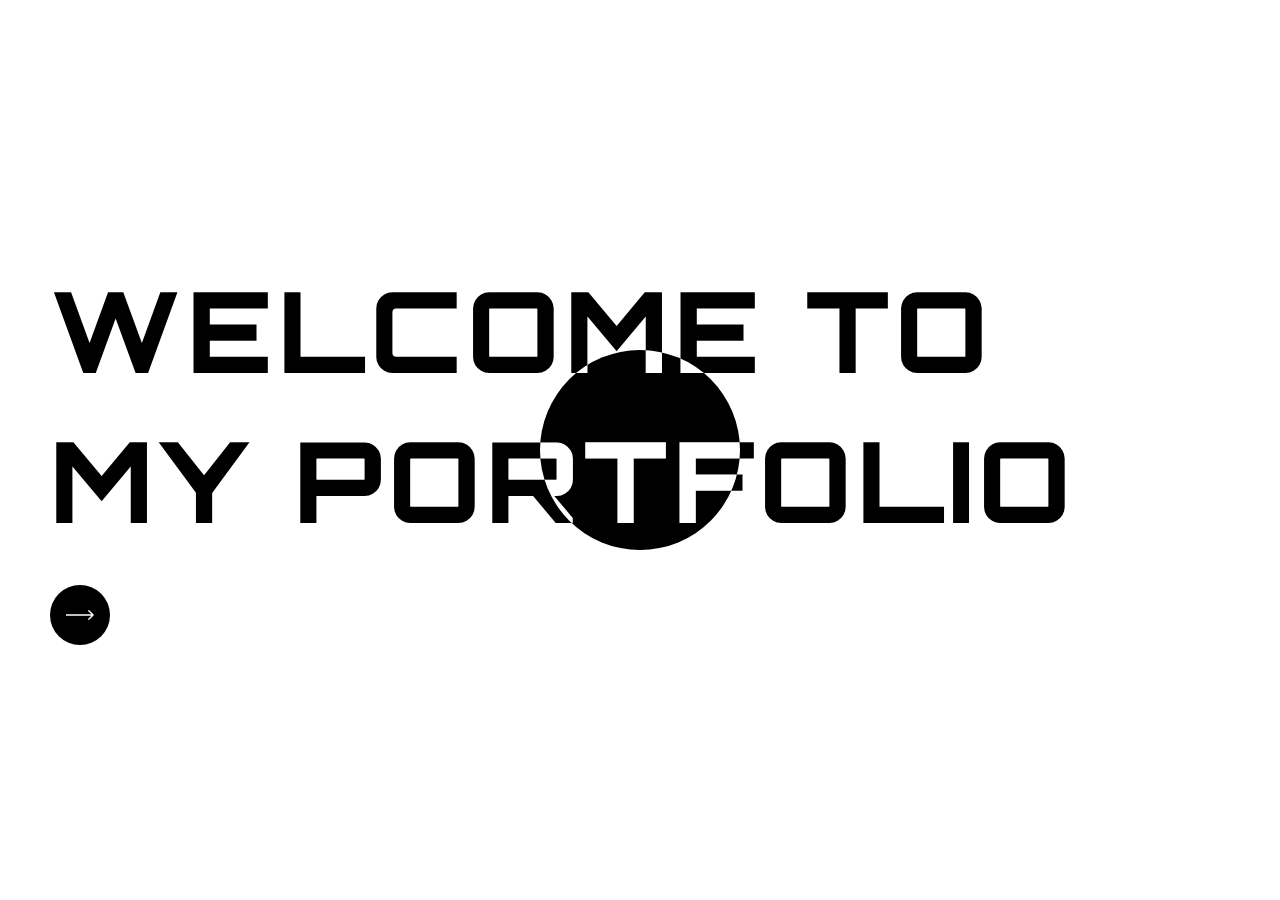
<file: index.html>
<!DOCTYPE html>
<html lang="en">
<head>
    <meta charset="UTF-8">
    <meta name="viewport" content="width=device-width, initial-scale=1.0">
    <title>Portfolio</title>
    <!-- Favicon -->
    <link rel="icon" href="img/logoRaccoon.svg"  sizes="16x16"/>
    <link rel="icon" href="img/logoRaccoon.svg" sizes="32x32"/>
    <link rel="icon" href="img/logoRaccoon.svg" sizes="64x64"/>
    <!-- CSS -->
    <link rel="stylesheet" href="style.css">
    <!-- Google fonts orbitron  400, 500, 600, 700, 800 & 900 -->
    <link rel="preconnect" href="https://fonts.googleapis.com">
    <link rel="preconnect" href="https://fonts.gstatic.com" crossorigin>
    <link href="https://fonts.googleapis.com/css2?family=Orbitron:wght@400..900&display=swap" rel="stylesheet">
</head>
<body>

        <section class="mainOverlay">
            <h1 class="tileCoverture">WELCOME TO MY PORTFOLIO</h1>
            <span class="hoverBtn">
                <svg class="svg" viewBox="0 0 62 24" fill="none" xmlns="http://www.w3.org/2000/svg">
                    <path d="M61.0607 13.0607C61.6465 12.4749 61.6465 11.5251 61.0607 10.9393L51.5147 1.3934C50.9289 0.807612 49.9792 0.807612 49.3934 1.3934C48.8076 1.97918 48.8076 2.92893 49.3934 3.51472L57.8787 12L49.3934 20.4853C48.8076 21.0711 48.8076 22.0208 49.3934 22.6066C49.9792 23.1924 50.9289 23.1924 51.5147 22.6066L61.0607 13.0607ZM0 13.5H60V10.5H0V13.5Z" />
                </svg>
            </span>
        </section>

        <section class="overlay">
            <h1 class="tileCoverture">WELCOME TO MY PORTFOLIO</h1>
            <span class="hoverBtn2">
                <svg class="svg" viewBox="0 0 62 24" fill="none" xmlns="http://www.w3.org/2000/svg">
                    <path d="M61.0607 13.0607C61.6465 12.4749 61.6465 11.5251 61.0607 10.9393L51.5147 1.3934C50.9289 0.807612 49.9792 0.807612 49.3934 1.3934C48.8076 1.97918 48.8076 2.92893 49.3934 3.51472L57.8787 12L49.3934 20.4853C48.8076 21.0711 48.8076 22.0208 49.3934 22.6066C49.9792 23.1924 50.9289 23.1924 51.5147 22.6066L61.0607 13.0607ZM0 13.5H60V10.5H0V13.5Z" />
                </svg>
            </span>
            <a href="main.html"><img src="img/openMenu.svg" alt="Open image" class="open"></a>
        </section>

    <!-- Hotjar Tracking Code for my site -->

    <script>
        (function(h,o,t,j,a,r){
            h.hj=h.hj||function(){(h.hj.q=h.hj.q||[]).push(arguments)};
            h._hjSettings={hjid:3363289,hjsv:6};
            a=o.getElementsByTagName('head')[0];
            r=o.createElement('script');r.async=1;
            r.src=t+h._hjSettings.hjid+j+h._hjSettings.hjsv;
            a.appendChild(r);
        })(window,document,'https://static.hotjar.com/c/hotjar-','.js?sv=');
    </script>

    <!-- JS -->

    <script src="https://cdnjs.cloudflare.com/ajax/libs/gsap/3.11.3/gsap.min.js" crossorigin="anonymous" referrerpolicy="no-referrer"></script>
    <script src="main.js"></script>

</body>
</html>
</file>
<file: style.css>
@import url('https://fonts.googleapis.com/css2?family=Orbitron:wght@400..900&display=swap');

:root{

    /* Color */

    --backgroundColor:#0A0A0A;
    --backgroundMenu:rgb(22, 22, 22);
    --primaryColor:#AD00FF;
    --secondaryColor:#FB5A00;
    --tertiaryColor:#49E6F0;
    --contentColor:#bdbdbd;
    --colorTitle:#888888;
    --fontFamily: "Orbitron", sans-serif;

    /* Weight */

    --regularWeight: 400;
    --MediumWeight: 500;
    --semiBoldWeight: 600;
    --boldWeight: 700;
    --extraBoldWeight: 800;
    --blackWeight: 900;

    /* Font Size */

    --titleSection:2.5rem;
    --h3:1.1rem;
    --h2:2.1rem;
    --h1:2.8rem;
    --cta:1rem;
    --contentText:0.8rem;

}
*, *::before, *::after{
    padding: 0px;
    margin: 0px;
    box-sizing: border-box;
}
html{
    scroll-behavior: smooth;
}
body{
    font-family: var(--fontFamily);
    font-optical-sizing: auto;
    font-style: normal;
    background-color: var(--backgroundColor);
    color: var(--contentColor);
}

/* Coverture */

.mainOverlay,
.overlay {
    width: 100vw;
    height: 100vh;
    padding: 50px;
    display: flex;
    flex-direction: column;
    justify-content: center;
    align-items: flex-start;
    margin:auto;
}
.mainOverlay .tileCoverture,
.overlay .tileCoverture {
    font-size: 7rem;
    font-weight: 800;
    letter-spacing: 5px;
    font-family: var(--fontFamily);
    line-height: 150px;
    margin-bottom: 30px;
}
.mainOverlay{
    background-color: white;
    color: black;
}
.mainOverlay .hoverBtn {
    width: 60px;
    height: 60px;
    border-radius: 100%;
    background-color: black;
    display: flex;
    cursor: pointer;
}
.mainOverlay .svg {
    width:100%;
    padding: 1em;
    fill: white;
}
.overlay {
    background-color: black;
    color: white;
    position: absolute;
    top: 0;
    left: 0;
    width: 100vw;
    clip-path: circle(100px at var(--x, 50%) var(--y, 50%));
    transition: clip-path 100ms;
}
.overlay .open{
    object-fit: cover;
    cursor: pointer;
    position: absolute;
    top:33px;
    right: 67px;
    transition:.5s;
}
.overlay .open:hover{
    opacity: .7;
}
.overlay .hoverBtn2 {
    width: 60px;
    height: 60px;
    border-radius: 50%;
    background-color: white;
    display: flex;
    cursor: pointer;
}
.overlay .svg {
    width:100%;
    padding: 1em;
    fill: black;
}
.isOpen {
    clip-path: circle(200% at 100% 100%);
    transition: clip-path 1.9s;
    transition-timing-function: cubic-bezier(1,-0.01,.01,.99);
}

/* Header */

.navbar{
    width: 100%;
    height: auto;
    background-color: #f5f5f526;
    backdrop-filter: blur(50px);
    position:fixed;
    top:0px;
    z-index: 99;
}
.navbar .navbarMenu{
    width: 90%;
    max-width: 1200px;
    margin: auto;
    display: flex;
    flex-direction: row;
    justify-content: space-between;
    align-items: center;
}
.navbar .navbarMenu .logo{
    object-fit: cover;
}
.navbar .navbarMenu label .open{
    object-fit: cover;
    cursor: pointer;
}
.navbar .navbarMenu #menuNav{
    display: none;
}
.navbar .navbarMenu #menuNav:checked ~ .menu{
    display: flex;
    transform: translateY(0px);
}
.navbar .navbarMenu .menu{
    width: 20vw;
    height: 100%;
    display: flex;
    flex-direction: column;
    justify-content: space-between;
    align-items: center;
    position: fixed;
    top:0px;
    right:0px;
    background-color:var(--backgroundMenu);
    box-shadow: 0 0 25px 2px #000000;
    transform: translateY(-350px);
    transition: transform 0.3s ease-in-out;
}
.navbar .navbarMenu .menu label .close{
    align-items: right;
    cursor: pointer;
}
.navbar .navbarMenu .menu ul{
    width:100%;
    height:auto;
    display: flex;
    flex-direction: column;
    background-color: #303030;
    background-color:var(--backgroundMenu);
    z-index: 99;
}
.navbar .navbarMenu .menu ul li{
    cursor: pointer;
    padding: 15px 0px;
    text-align: center;
    list-style-type: none;
}
.navbar .navbarMenu .menu ul li .option{
    width:100%;
    text-decoration: none;
    font-family: var(--fontFamily);
    color:var(--contentColor);
    font-size: var(--cta);
    font-weight: var(--MediumWeight);
    padding:15px 25%;
    transition: 0.3s ease-in-out;
}
.navbar .navbarMenu .menu ul li .option:hover{
    background: linear-gradient(to right, #ae00ff00 0%, var(--primaryColor) 50%, #ae00ff00 100%);
    color:#ffffff;
    font-weight: var(--semiBoldWeight);
}

/* Hero Section */

.mainContainer{
    overflow: hidden;
}

.mainContainer .heroSection{
    width:90%;
    max-width: 1200px;
    height: auto;
    display: flex;
    flex-direction: row;
    justify-content: space-between;
    align-items: flex-start;
    gap:30px;
    margin:50px auto 0px;
}
.mainContainer .backgroundHeroSection .background{
    width:100%;
}

/* ArrowUp */

.mainContainer .arrowUp{
    position: fixed;
    bottom:30px;
    right: 30px;
    z-index:11;
}
.mainContainer .arrowUp .arrowUpIcon{
    cursor: pointer;
    padding: 0;
    transform: scale(100%);
    transition: 0.3s ease-in-out;
    animation: shadow 5s linear infinite;
}
@keyframes shadow{
    0%{
        filter:drop-shadow(0px 0px 2px var(--primaryColor));
    }
    100%{
        filter:drop-shadow(0px 0px 10px  var(--primaryColor));
    }
}
.mainContainer .arrowUp .arrowUpIcon{
    width:48px;
    border-radius: 50%;
    cursor: pointer;
    padding: 0;

    transform: scale(100%);
    transition: 0.3s ease-in-out;
}
.mainContainer .arrowUp .arrowUpIcon:hover{
    transform: scale(95%);
}
.mainContainer .arrowUp a{
    display: flex;
    justify-content: center;
    align-items: center;
}
.mainContainer .arrowUp a .tooltip{
    position: absolute;
    width:max-content;
    color: var(--contentColor);
    padding: 5px 10px;
    font-size: 0.5rem;
    letter-spacing: 1px;
    text-align: center;
    background-color: black;
    visibility: hidden;
    opacity: 0;
    border:1px solid rgb(39, 39, 39);
    border-radius: 2.5px;
    transform:translateX(-80%);
    transform-origin: center;
    transition: transform 0.3s ease-in-out;
}
.mainContainer .arrowUp:hover a .tooltip{
    opacity: 1;
    visibility: visible;
    transform:translateX(-110%);
}

/* Hero Section Contact me */

.mainContainer .heroSection .info{
    width:90%;
    max-width: 1200px;
}
.mainContainer .heroSection .info .socialMedia .navSocialMedia ul{
    width:100%;
    display: flex;
    flex-direction: row;
    justify-content: space-between;
    align-items: center;
    gap: 15px;
}
.mainContainer .heroSection .info .socialMedia .navSocialMedia ul li{
    list-style-type: none;
    position: relative;
}
.mainContainer .heroSection .info .socialMedia .navSocialMedia ul li .itemIcon{
    text-decoration: none;
    display: flex;
    justify-content: center;
    align-items: center;
}
.mainContainer .heroSection .info .socialMedia .navSocialMedia ul li .itemIcon .tooltip{
    position: absolute;
    width:max-content;
    color: var(--contentColor);
    padding: 5px 10px;
    font-size: 0.6rem;
    letter-spacing: 1px;
    text-align: center;
    background-color: #000000;
    visibility: hidden;
    opacity: 0;
    border:1px solid #272727;
    border-radius: 2.5px;
    transform:translateY(100%);
    transform-origin: center;
    transition: transform 0.3s ease-in-out;
}
.mainContainer .heroSection .info .socialMedia .navSocialMedia ul li:hover .itemIcon .tooltip{
    opacity: 1;
    visibility: visible;
    transform:translateY(160%);
}

/* Main-container */

.mainContainer{
    width:100%;
    max-width: 100%;
    height: auto;
    margin:auto;
}

/* Titles - Hero Section*/

.mainContainer .titleSection{
    font-family: var(--fontFamily);
    color:var(--secondaryColor);
    font-size: var(--titleSection);
    font-weight: var(--RegularWeight);
    letter-spacing: 0px;
    text-shadow:2px 2px 5px var(--secondaryColor);
}
.heroSection .info{
    width: 100%;
    display: flex;
    flex-direction: column;
    align-items: flex-start;
    gap:30px;
}
.mainContainer .info .headline{
    display: flex;
    flex-direction: column;
    gap:10px;
}
.mainContainer .heroSection .info .headline .greeting{
    font-family: var(--fontFamily);
    color:var(--secondaryColor);
    font-size: var(--h3);
    font-weight: var(--MediumWeight);
}
.mainContainer .heroSection .info .headline .titleSection{
    font-family: var(--fontFamily);
    color:var(--colorTitle);
    font-size: var(--h2);
    font-weight: var(--MediumWeight);
    letter-spacing: 0px;
    text-shadow:none;
}
.mainContainer .heroSection .info .headline .mainTitle{
    font-family: var(--fontFamily);
    color:var(--colorTitle);
    font-size: var(--h1);
    font-weight: var(--MediumWeight);
}
.mainContainer .heroSection .info .headline .mainTitle span{
    font-family: var(--fontFamily);
    color:var(--primaryColor);
    font-size: var(--h1);
    font-weight: var(--MediumWeight);
}

/* Cta Hero Section */

.mainContainer .heroSection .info .cta{
    width:100%;
    height:auto;
    display: flex;
    flex-direction: row;
    align-items: center;
    gap:10px;
}
.mainContainer .heroSection .info .cta .btnCta{
    width:100%;
    padding: 25px;
    text-decoration: none;
    border-radius: 20px;
    font-family: var(--fontFamily);
    color:var(--contentColor);
    font-size: var(--cta);
    font-weight: var(--MediumWeight);
    text-align: center;
    background: linear-gradient(to right, #fb5c0000 0%, var(--secondaryColor) 50%, #fb5c0000);
    transform: scale(100%);
    transition: 0.3s ease-in-out;
}
.mainContainer .heroSection .info .cta .btnCta:nth-child(2){
    background: linear-gradient(to right, #ae00ff00 0%, var(--primaryColor) 50%, #ae00ff00 100%);

    transition: 0.3s ease-in-out;
}
.mainContainer .heroSection .info .cta .btnCta:hover{
    box-shadow: 0 0 20px 1px #000000;
    transform: scale(98%);
}
.mainContainer .backgroundEndHeroSection{
    width:100%;
    position: relative;
}
.mainContainer .backgroundEndHeroSection .backgroundStraight{
    width:100%;
}
.mainContainer .backgroundEndHeroSection .earth{
    max-width: 25%;
    height: auto;
    position: absolute;
    top: 25%;
    left: 10%;
    filter:drop-shadow( 30px 10px 60px #000000) ;
}

/* Images Astronaut Hero Section */

.mainContainer .heroSection .imagesHeroSection{
    width:100%;
    height: 100%;
    position: relative;
}
.mainContainer .heroSection .imagesHeroSection .itemTechnologies{
    position: absolute;
    z-index:9;
    width:8%;
    border-radius: 50%;
    box-shadow: 1px 1px 50px 1px #000000;
}
.mainContainer .heroSection .imagesHeroSection .itemTechnologies:nth-child(1){
    top:33%;
    left:1%;
    animation: itemOne 15s linear infinite;
}
@keyframes itemOne{
    0%{
        transform:translateY(0px);
    }
    25%{
        transform:translateY(20px);
    }
    50%{
        transform:translateY(0px);
    }
    75%{
        transform:translateY(20px);
    }
    100%{
        transform:translateY(0px);
    }
}
.mainContainer .heroSection .imagesHeroSection .itemTechnologies:nth-child(2){
    top:4%;
    left:8%;
    animation: itemTwo 15s linear infinite;
}
@keyframes itemTwo{
    0%{
        transform:translateY(0px);
    }
    25%{
        transform:translateY(20px);
    }
    50%{
        transform:translateY(0px);
    }
    75%{
        transform:translateY(20px);
    }
    100%{
        transform:translateY(0px);
    }
}
.mainContainer .heroSection .imagesHeroSection .itemTechnologies:nth-child(3){
    top:-12%;
    left:43%;
    animation: itemThree 15s linear infinite;
}
@keyframes itemThree{
    0%{
        transform:translateY(0px);
    }
    25%{
        transform:translateY(20px);
    }
    50%{
        transform:translateY(0px);
    }
    75%{
        transform:translateY(20px);
    }
    100%{
        transform:translateY(0px);
    }
}
.mainContainer .heroSection .imagesHeroSection .itemTechnologies:nth-child(4){
    top:-20%;
    left:0%;
    animation: itemFour 15s linear infinite;
}
@keyframes itemFour{
    0%{
        transform:translateY(-5px);
    }
    25%{
        transform:translateY(25px);
    }
    50%{
        transform:translateY(-5px);
    }
    75%{
        transform:translateY(25px);
    }
    100%{
        transform:translateY(-5px);
    }
}
.mainContainer .heroSection .imagesHeroSection .itemTechnologies:nth-child(5){
    top:-25%;
    left:30%;
    animation: itemFive 15s linear infinite;
}
@keyframes itemFive{
    0%{
        transform:translateY(0px);
    }
    25%{
        transform:translateY(-20px);
    }
    50%{
        transform:translateY(0px);
    }
    75%{
        transform:translateY(-20px);
    }
    100%{
        transform:translateY(0px);
    }
}
.mainContainer .heroSection .imagesHeroSection .itemTechnologies:nth-child(6){
    top:0%;
    right:0%;
    animation: itemSix 15s linear infinite;
}
@keyframes itemSix{
    0%{
        transform:translateY(0px);
    }
    25%{
        transform:translateY(50px);
    }
    50%{
        transform:translateY(0px);
    }
    75%{
        transform:translateY(50px);
    }
    100%{
        transform:translateY(0px);
    }
}
.mainContainer .heroSection .imagesHeroSection .itemTechnologies:nth-child(7){
    top:20%;
    right:15%;
    animation: itemSeven 15s linear infinite;
}
@keyframes itemSeven{
    0%{
        transform:translateY(0px);
        box-shadow: 0 0 5px 1px #000000;
    }
    25%{
        transform:translateY(-30px);
    }
    50%{
        transform:translateY(0px);
    }
    75%{
        transform:translateY(-30px);
    }
    100%{
        transform:translateY(0px);
    }
}
.mainContainer .heroSection .imagesHeroSection .itemTechnologies:nth-child(8){
    top:-10%;
    right:25%;
    animation: itemEight 15s linear infinite;
}
@keyframes itemEight{
    0%{
        transform:translateY(50px);
    }
    25%{
        transform:translateY(20px);
    }
    50%{
        transform:translateY(40px);
    }
    75%{
        transform:translateY(20px);
    }
    100%{
        transform:translateY(50px);
    }
}
.mainContainer .heroSection .imagesHeroSection .itemTechnologies:nth-child(9){
    top:-22%;
    right:15%;
    animation: itemNine 15s linear infinite;
}
@keyframes itemNine{
    0%{
        transform:translateY(0px);
    }
    25%{
        transform:translateY(-20px);
    }
    50%{
        transform:translateY(0px);
    }
    75%{
        transform:translateY(-20px);
    }
    100%{
        transform:translateY(0px);
    }
}
.mainContainer .heroSection .imagesHeroSection .itemTechnologies:nth-child(10){
    top:35%;
    right:20%;
    animation: itemTen 15s linear infinite;
}
@keyframes itemTen{
    0%{
        transform:translateY(0px);
    }
    25%{
        transform:translateY(-10px);
    }
    50%{
        transform:translateY(0px);
    }
    75%{
        transform:translateY(-20px);
    }
    100%{
        transform:translateY(0px);
    }
}
.mainContainer .heroSection .imagesHeroSection div{
    width: 100%;
}
.mainContainer .heroSection .imagesHeroSection .astronaut{
    width:80%;
    display:flex ;
    justify-content: center;
    align-items: center;
    margin: auto;
    animation:astronaut 18s linear infinite;
}

@keyframes astronaut{
    0%{
        transform: translateY(0%);
        filter:drop-shadow(5px 5px 5px var(--secondaryColor));
    }
    25%{
        transform: translateY(-5%);
        filter:drop-shadow(5px 5px 5px  var(--primaryColor));
    }
    50%{
        transform: translateY(0%);
        filter:drop-shadow(5px 5px 5px  var(--tertiaryColor));
    }
    75%{
        transform: translateY(5%);
        filter:drop-shadow(5px 5px 5px  var(--secondaryColor));
    }
    100%{
        transform: translateY(0%);
        filter:drop-shadow(5px 5px 5px  var(--primaryColor));
    }
}
.mainContainer .heroSection .imagesHeroSection .fadeBall{
    width:1px;
    height:1px;
    position: absolute;
}
.mainContainer .heroSection .imagesHeroSection .fadeBall:nth-child(1){
    top:280px;
    left:30%;
    box-shadow: 10px 10px 200px 50px var(--secondaryColor);
}
.mainContainer .heroSection .imagesHeroSection .fadeBall:nth-child(2){
    top:250px;
    left:70%;
    box-shadow: 10px 10px 200px 50px var(--tertiaryColor);
}
.mainContainer .heroSection .imagesHeroSection .fadeBall:nth-child(3){
    top:0px;
    left:50%;
    box-shadow: 10px 10px 200px 50px var(--primaryColor);
}

/* Projects Container */

.mainContainer .projectsContainer{
    width:90%;
    max-width: 1200px;
    margin:50px auto 500px;
    display: flex;
    flex-direction: column;
    gap:100px;
}
.mainContainer .projectsContainer .titleSection{
    text-align: center;
    letter-spacing: 0px;
    text-shadow:2px 2px 5px var(--secondaryColor);
    font-weight: var(--RegularWeight);
}
.mainContainer .projectsContainer .projects{
    width:100%;
    height: auto;
    display: flex;
    flex-direction: column;
    align-items: center;
}
.mainContainer .projectsContainer .projects .accordion{
    width:100%;
    height: auto;
    display: flex;
    flex-direction: column;
    align-items: center;
    gap: 30px;
    padding: 20px;
    border-radius: 10px;
    background:linear-gradient(to top , #252525 0%, #000000) ;
    box-shadow: 0 0 50px 1px #000000;
}
.mainContainer .projectsContainer .projects .accordion .sectionAccordion{
    display: flex;
    flex-direction: column;
    align-items: center;
    gap:50px;
}
.mainContainer .projectsContainer .projects .accordion .sectionAccordion h3{
    font-family: var(--fontFamily);
    color:var(--primaryColor);
    font-size: 1.2rem;
    font-weight: var(--MediumWeight);
    letter-spacing: 5px;
    text-align: center;
    text-shadow:2px 2px 15px var(--primaryColor);
}
.mainContainer .projectsContainer .projects .accordion .sectionAccordion p{
    font-family: var(--fontFamily);
    color:var(--contentColor);
    font-size: 0.7rem;
    font-weight: var(--regularWeight);
    letter-spacing: 2px;
    line-height: 30px;
    text-align: left;
    padding: 20px;
    border-radius: 10px;
    background:linear-gradient(to top , #252525 0%, #000000) ;
    box-shadow: 0 0 50px 1px #000000;
}
.mainContainer .projectsContainer .projects .accordion .sectionAccordion p span{
    color:var(--primaryColor);
    font-weight: var(--MediumWeight);
    letter-spacing: 2px;
}
.mainContainer .projectsContainer .projects .accordion .technologiesUsed{
    width:100%;
    display: flex;
    flex-direction: column;
    align-items: center;
    gap:30px;
    padding: 20px;
    border-radius: 10px;
    background:linear-gradient(to top , #252525 0%, #000000) ;
    box-shadow: 0 0 50px 1px #000000;
}
.mainContainer .projectsContainer .projects .accordion .technologiesUsed h4{
    font-family: var(--fontFamily);
    color:var(--secondaryColor);
    font-size: 0.8rem;
    font-weight: var(--RegularWeight);
    letter-spacing: 2px;
    line-height: 20px;
    text-align: center;
}
.mainContainer .projectsContainer .projects .accordion .technologiesUsed .brandTechnologies{
    display: flex;
    flex-direction: row;
    flex-wrap: wrap;
    justify-content: space-around;
    align-items: center;
    gap:20px;
    cursor:pointer;
}
.mainContainer .projectsContainer .projects .accordion .technologiesUsed .brandTechnologies div{
    position: relative;
    display: flex;
    justify-content: center;
    align-items: center;
}
.mainContainer .projectsContainer .projects .accordion .technologiesUsed .brandTechnologies div .iconTechnologies{
    width:30px;
}
.mainContainer .projectsContainer .projects .accordion .technologiesUsed .brandTechnologies div .tooltip{
    position: absolute;
    top:-20%;
    width:max-content;
    color: var(--contentColor);
    padding: 5px 10px;
    font-size: 0.5rem;
    letter-spacing: 1px;
    text-align: center;
    background-color: black;
    visibility: hidden;
    opacity: 0;
    border-radius: 2.5px;
    border:1px solid rgb(39, 39, 39);
    transform:translateY(-50%);
    z-index: 9;
    transform-origin: center;
    transition: transform 0.3s ease-in-out;
}
.mainContainer .projectsContainer .projects .accordion .technologiesUsed .brandTechnologies div:hover .tooltip{
    opacity: 1;
    visibility: visible;
    transform:translateY(-130%);
}
.mainContainer .projectsContainer .projects .accordion .links{
    width:100%;
    display: flex;
    flex-direction: row;
    justify-content: center;
    align-items: center;
    gap:50px;
}
.mainContainer .projectsContainer .projects .accordion .links .networks{
    flex-direction: row;
    gap:20px;
}
.mainContainer .projectsContainer .projects .accordion .links p{
    color:var(--tertiaryColor);
    font-size: 0.7rem;
    font-weight: var(--MediumWeight);
    font-family: var(--fontFamily);
    letter-spacing: 2px;
    padding-bottom: 0px;
    padding-left: 0;
}
.mainContainer .projectsContainer .projects .accordion .links div{
    display: flex;
    flex-direction: column;
    justify-content: center;
    align-items: center;
    gap:10px;
}
.mainContainer .projectsContainer .projects .accordion .links div p{
    color:var(--colorTitle);
    font-size: 0.5rem;
    font-weight: var(--MediumWeight);
    font-family: var(--fontFamily);
    letter-spacing: 2px;
}
.mainContainer .projectsContainer .projects .accordion .links .clicks img{
    width:45px;
    padding: 5px;
    border-radius: 50%;
    border:1px solid transparent;
    background-color: #3d3d3d;
    transform: scale(100%);
    transition: transform 0.3s ease-in-out;
}
.mainContainer .projectsContainer .projects .accordion .links .clicks img:hover{
    transform: scale(95%);
    border:1px solid #5f5f5f;
    filter: drop-shadow(0 0 8px var(--primaryColor));
}
.mainContainer .projectsContainer .projects .projectSingle{
    width:100%;
    height: auto;
    display: flex;
    flex-direction: row;
    justify-content: space-between;
    align-items: center;
}
.mainContainer .projectsContainer .projects:nth-child(3) .projectSingle{
    flex-direction: row-reverse;
}
.mainContainer .projectsContainer .projects .projectSingle .containerImage {
    width: 100%;
    height: auto;
    overflow: hidden;
}
.mainContainer .projectsContainer .projects .projectSingle .containerImage:nth-child(2) {
    width: 55%;
}
.mainContainer .projectsContainer .projects .projectSingle .containerImage .videoPresentation{
    width: 100%;
    aspect-ratio: 16/12;
    object-fit: contain;
    overflow: hidden;
}

/* Planet */

.mainContainer .violetPlanet{
    width: 25%;
    position: relative;
}
.mainContainer .violetPlanet .planet{
    max-width: 100%;
    height: auto;
    position: absolute;
    bottom:0px;
    left:0px;
    filter: drop-shadow(8px -5px 100px var(--primaryColor));
}

/* Technologies */

.mainContainer .technologiesContainer{
    width:90%;
    max-width: 1200px;
    margin:150px auto;
    width: auto;
    display: flex;
    flex-direction: column;
    justify-content: center;
    align-items: center;
    gap:100px;
}
.mainContainer .technologiesContainer .toolTechnology{
    width: 100%;
    display: flex;
    flex-direction: row;
    flex-wrap: wrap;
    justify-content: center;
    align-items: center;
    gap:15px;
}
.mainContainer .technologiesContainer .toolTechnology .design{
    position: relative;
    cursor: pointer;
    box-shadow:0px 0px 20px 2px #000000;
}
.mainContainer .technologiesContainer .toolTechnology .design .backgroundFront .frontDesign,
.mainContainer .technologiesContainer .toolTechnology .design .backgroundBack .backDesign,
.mainContainer .technologiesContainer .toolTechnology .frontend .backgroundFront .frontFrontend,
.mainContainer .technologiesContainer .toolTechnology .frontend .backgroundBack .backFrontend,
.mainContainer .technologiesContainer .toolTechnology .backend .backgroundFront .frontBackend,
.mainContainer .technologiesContainer .toolTechnology .backend .backgroundBack .backBackend,
.mainContainer .technologiesContainer .toolTechnology .tools .backgroundFront .frontTools,
.mainContainer .technologiesContainer .toolTechnology .tools .backgroundBack .backTools{
    width:100%;
    object-fit: cover;
}
.mainContainer .technologiesContainer .toolTechnology .design .backgroundBack{
    width:100%;
    position: absolute;
    top:0px;
    clip-path: circle(0.3% at 100% 0);
    opacity:0;
    border-radius: 30px;
    transition: all .3s ease;
}
.mainContainer .technologiesContainer .toolTechnology .design:hover .backgroundBack{
    clip-path: circle(141.2% at 100% 0);
    opacity:1;
    background-color: var(--primaryColor);
    box-shadow: 0px 0px 50px 2px #000000;
}
.mainContainer .technologiesContainer .toolTechnology .frontend{
    position: relative;
    cursor: pointer;
    box-shadow:0px 0px 20px 2px #000000;
}
.mainContainer .technologiesContainer .toolTechnology .frontend .backgroundBack{
    width:100%;
    position: absolute;
    top:0px;
    clip-path: circle(2.9% at 50% 50%);
    opacity:0;
    border-radius: 30px;
    transition: all .3s ease;
}
.mainContainer .technologiesContainer .toolTechnology .frontend:hover .backgroundBack{
    clip-path: circle(70.7% at 50% 50%);
    opacity: 1;
    background-color: var(--primaryColor);
}
.mainContainer .technologiesContainer .toolTechnology .backend{
    position: relative;
    cursor: pointer;
    box-shadow:0px 0px 20px 2px #000000;
}
.mainContainer .technologiesContainer .toolTechnology .backend .backgroundBack{
    width:100%;
    position: absolute;
    top:0px;
    clip-path: circle(2.9% at 50% 50%);
    opacity:0;
    border-radius: 30px;
    transition: all .3s ease;
}
.mainContainer .technologiesContainer .toolTechnology .backend:hover .backgroundBack{
    clip-path: circle(70.7% at 50% 50%);
    opacity:1;
    background-color: var(--primaryColor);
}
.mainContainer .technologiesContainer .toolTechnology .tools{
    position: relative;
    cursor: pointer;
    box-shadow:0px 0px 20px 2px #000000;
}
.mainContainer .technologiesContainer .toolTechnology .tools .backgroundBack{
    width:100%;
    position: absolute;
    top:0px;
    clip-path: circle(4.4% at 0 100%);
    opacity:0;
    border-radius: 30px;
    transition: all .3s ease;
}
.mainContainer .technologiesContainer .toolTechnology .tools:hover .backgroundBack{
    clip-path: circle(140.9% at 0 99%);
    opacity:1;
    background-color: var(--primaryColor);
}

/* About me */

.mainContainer .aboutMeContainer{
    width:90%;
    max-width: 1200px;
    margin:150px auto;
    display: flex;
    flex-direction: column;
    justify-content: center;
    align-items: center;
    gap:80px;
}
.mainContainer .aboutMeContainer .description{
    width: 100%;
    display: flex;
    flex-direction: row-reverse;
    flex-wrap: nowrap;
    justify-content: space-between;
    align-items: center;
    position: relative;
}
.mainContainer .aboutMeContainer .description .titleSection{
    margin:auto;
}
.mainContainer .aboutMeContainer .description .containerInfo{
    width:50%;
    height:auto;
    display: flex;
    flex-direction: row;
    flex-wrap: nowrap;
    justify-content: space-between;
    align-items: center;
    background-image: url("img/backgroundGray.webp");
    background-position: center;
    background-repeat: no-repeat;
    background-size: cover;
    gap: 10px;
    border-radius: 20px;
    overflow: hidden;
    box-shadow:0px 0px 50px 20px #000000 ;
}
.mainContainer .aboutMeContainer .description .containerInfo .whoIAm{
    display: flex;
    flex-direction: column;
    justify-content: space-between;
    align-items: flex-start;
}
.mainContainer .aboutMeContainer .description .containerInfo .whoIAm .quotation{
    width:auto;
    align-self: self-end;
}
.mainContainer .aboutMeContainer .description .containerInfo .whoIAm .paragraph,
.mainContainer .aboutMeContainer .description .containerInfo .whoIAm p{
    color:var(--contentColor);
    font-size: 0.6rem;
    font-family: var(--fontFamily);
    font-weight: var(--semiBoldWeight);
    padding: 0px 0px 20px 20px;
    letter-spacing: 2px;
    line-height: 15px;
}
.mainContainer .aboutMeContainer .description .containerInfo .whoIAm p{
    font-size: 0.8rem;
}
.mainContainer .aboutMeContainer .description .containerInfo .whoIAm p span{
    color:var(--primaryColor);
}
.mainContainer .aboutMeContainer .description .containerInfo .myPic{
    width:max-content;
    aspect-ratio: 1/1.2;
    border-top-right-radius: 20px;
    border-bottom-right-radius: 20px;
    object-fit: cover;
}
.mainContainer .aboutMeContainer .description .fadeBallContainer{
    position: absolute;
    top:-100%;
    left:5%;
    z-index: -1;
}
.mainContainer .aboutMeContainer .description .fadeBallContainer .fadeBalls{
    width: 100%;
}
.mainContainer .aboutMeContainer .figure{
    width: 100%;
    display: flex;
    flex-direction: row-reverse;
    flex-wrap: nowrap;
    justify-content: space-around;
    align-items: center;
}
.mainContainer .aboutMeContainer .figure .icons{
    width:50%;
    height: 500px;
    display: flex;
    flex-direction: column;
    justify-content: space-between;
    align-items: flex-end;
    overflow: hidden;
    margin: auto;
    gap:25px;
}
.mainContainer .aboutMeContainer .figure .icons .knowledge{
    width: 75%;
    display: flex;
    flex-direction: row;
    justify-content: space-between;
    align-items: center;
    padding: 10px 20px;
    font-size: 0.8rem;
    color:var(--colorTitle);
    letter-spacing: 2px;
    border-radius: 10px;
    background:linear-gradient(to top , #252525 0%, #000000) ;
    box-shadow: 0 0 20px 2px #000000;
    animation: knowledge 10000ms linear infinite;
}
@keyframes knowledge{
    0%{
        transform: translateY(-750%);
        opacity: 0.0;
    }
    25%{
        transform: translateY(-600%);
        opacity: 1;
    }
    50%{
        transform: translateY(-450%);
        opacity: 1;
    }
    75%{
        transform: translateY(-300%);
        opacity: 1;
    }
    100%{
        transform: translateY(-150%);
        opacity: 0.0;
    }
}
.mainContainer .aboutMeContainer .figure .icons .knowledge img{
    width: auto;
}
.mainContainer .aboutMeContainer .figure .images{
    width: 50%;
    display: flex;
    flex-direction: row;
    align-items: center;
    gap:20px;
    position: relative;
}
.mainContainer .aboutMeContainer .figure .images .exception{
    position: absolute;
    top:0%;
    right:0%;
}
.mainContainer .aboutMeContainer .figure .images .orangeSquare,
.mainContainer .aboutMeContainer .figure .images .blueSquare{
    width:60%;
    height:60%;
    position: absolute;
    top:35%;
    left:40%;
    z-index: -1;
    border-radius: 20px;
    background:linear-gradient(to bottom , var(--tertiaryColor) 0%, #fb5c0000) ;
}
.mainContainer .aboutMeContainer .figure .images .orangeSquare{
    top:20%;
    left:0%;
    background: linear-gradient(to right, var(--secondaryColor) 0%, #ae00ff00);
}
.mainContainer .aboutMeContainer .figure .images .manLaptop{
    width:auto;
    margin:auto;
    z-index: 9;
}

/* BackgroundTwo */

.mainContainer .backgroundTwo{
    width:100%;
    max-width: 100%;
}
.mainContainer .backgroundTwo img{
    width:100%;
    max-width: 100%;
}

/* New Planet background*/

.mainContainer .newPlanet{
    width:60%;
}
.mainContainer .newPlanet .newPlanetSideBySide{
    width:100%;
}

/* Footer */

/* Contact me */

.footerContainer{
    width:100%;
    margin:150px auto 0px;
}
.footerContainer .contactMe{
    width:90%;
    max-width: 1200px;
    margin:150px auto;
    display: flex;
    flex-direction: row;
    flex-wrap: wrap;
    justify-content: space-around;
    align-items: center;
    gap:30px;
}
.footerContainer .contactMe .manSittingContactMe{
    width:auto;
    position: relative;
}
.footerContainer .contactMe .manSittingContactMe .dialogs{
    position:relative;
}
.footerContainer .contactMe .manSittingContactMe .dialogs .item{
    position:absolute;
    filter: drop-shadow(60px 30px 1px #000000) ;
}
.footerContainer .contactMe .manSittingContactMe .dialogs .item:nth-child(1){
    top:-40px;
    left:5%;
}
.footerContainer .contactMe .manSittingContactMe .dialogs .item:nth-child(2){
    top:-120px;
    left:17%;
}
.footerContainer .contactMe .manSittingContactMe .dialogs .item:nth-child(3){
    top:-220px;
    left:25%;
}
.footerContainer .contactMe .manSittingContactMe .dialogs .item:nth-child(4){
    top:50%;
    left:65%;
}
.footerContainer .contactMe .manSittingContactMe .manLaptop{
    width:100%;
    z-index: 9;
}
.footerContainer .contactMe .manSittingContactMe .orangeSquare,
.footerContainer .contactMe .manSittingContactMe .violetSquare{
    width:60%;
    height:60%;
    position: absolute;
    top:-5%;
    left:40%;
    z-index: -1;
    border-radius: 20px;
    background:linear-gradient(to bottom , var(--secondaryColor) 0%, #fb5c0000) ;
}
.footerContainer .contactMe .manSittingContactMe .violetSquare{
    top:10%;
    left:0%;
    background: linear-gradient(to right, var(--primaryColor) 0%, #ae00ff00);
}
.footerContainer .contactMe .infoContact{
    width:auto;
    background-image: url("img/backgroundGray.webp");
    background-position: center;
    background-repeat: no-repeat;
    background-size: cover;
    display: flex;
    flex-direction: column;
    justify-content: space-between;
    align-items: center;
    gap:30px;
    padding: 50px 120px;
    border-radius: 20px;
    box-shadow:0px 0px 50px 20px #000000 ;
}
.footerContainer .contactMe .infoContact .titleSection{
    color: var(--secondaryColor);
}
.footerContainer .contactMe .infoContact .socialMedia .navSocialMedia ul{
    display: flex;
    flex-direction: row;
    justify-content: space-between;
    align-items: center;
    gap:10px;
}
.footerContainer .contactMe .infoContact .socialMedia .navSocialMedia ul li{
    list-style-type: none;
    position: relative;
}
.footerContainer .contactMe .infoContact .socialMedia .navSocialMedia ul li .itemIcon{
    text-decoration: none;
    display: flex;
    justify-content: center;
    align-items: center;
}
.footerContainer .contactMe .infoContact .socialMedia .navSocialMedia ul li .itemIcon .tooltip{
    position: absolute;
    bottom:-25%;
    width:max-content;
    color: var(--contentColor);
    padding: 5px 10px;
    font-size: 0.5rem;
    letter-spacing: 1px;
    text-align: center;
    background-color: black;
    visibility: hidden;
    opacity: 0;
    border-radius: 2.5px;
    border:1px solid rgb(39, 39, 39);
    transform:translateY(50%);
    transform-origin: center;
    transition: transform 0.3s ease-in-out;
}
.footerContainer .contactMe .infoContact .socialMedia .navSocialMedia ul li:hover .itemIcon .tooltip{
    opacity: 1;
    visibility: visible;
    transform:translateY(130%);

}
.footerContainer .contactMe .infoContact .socialMedia .fadeBallSection{
    position: relative;
    overflow: visible;
}
.footerContainer .contactMe .infoContact .socialMedia .fadeBallSection .fadeBall{
    width:1px;
    height:1px;
    position: absolute;
    z-index: -1;
}
.footerContainer .contactMe .infoContact .socialMedia .fadeBallSection .fadeBall:nth-child(1){
    top:-150px;
    left:10%;
    box-shadow: 10px 10px 380px 100px var(--primaryColor);
}
.footerContainer .contactMe .infoContact .socialMedia .fadeBallSection .fadeBall:nth-child(2){
    top:-10px;
    left:70%;
    box-shadow: 10px 10px 380px 100px var(--tertiaryColor);
}
.footerContainer .backgroundFooter{
    width:100%;
    max-width: 100%;
    height: 30vw;
}
.footerContainer .developerBrand{
    width:fit-content;
    display: flex;
    flex-direction: row;
    justify-content: space-between;
    align-items: center;
    margin:10px auto;
}
.footerContainer .developerBrand .developer{
    font-family: var(--fontFamily);
    color:var(--contentColor);
    font-size: 0.5rem;
    font-weight: var(--MediumWeight);
    padding:0px;
}
.footerContainer .developerBrand .logoRaccoon{
    width:20px;
}

/* MediaQueries */

/* Screen max 1300px */

@media screen and (max-width: 1300px){
    .navbar .navbarMenu .menu{
        width: 25vw;
    }
}

/* Screen max 1200px */

@media screen and (max-width: 1200px){
    .mainContainer .heroSection .info .cta{
        flex-wrap: wrap;
    }
    .mainContainer .technologiesContainer .toolTechnology{
        flex-direction: column;
    }
    .footerContainer .contactMe{
        justify-content: center;
    }
}

/* Screen max 1120px */

@media screen and (max-width: 1120px){
    .footerContainer .contactMe .infoContact{
        width:55%;
    }
}

 /* Screen max 1100px */

@media screen and (max-width: 1100px){
    .mainContainer .aboutMeContainer .description,
    .mainContainer .aboutMeContainer .figure{
        width: 75%;
        display: flex;
        flex-direction: column;
        text-align: center;
        gap:80px;
    }
    .mainContainer .aboutMeContainer .description .containerInfo{
        flex-direction: column-reverse;
        flex-wrap: wrap;
        padding-right: 20px;
        align-items: flex-start;
        padding-top: 20px;
    }
    .mainContainer .aboutMeContainer .description .containerInfo .whoIAm p,
    .mainContainer .aboutMeContainer .description .containerInfo .whoIAm .paragraph{
        text-align: left;
        font-size: 1rem;
        line-height: 25px;
    }
    .mainContainer .aboutMeContainer .description .containerInfo .whoIAm .paragraph{
        font-size: 0.8rem;
        font-weight: var(--MediumWeight);
    }
    .mainContainer .aboutMeContainer .figure .icons{
        align-items: center;
        overflow: hidden;
    }
    .mainContainer .aboutMeContainer .description .titleSection,
    .mainContainer .aboutMeContainer .description .containerInfo,
    .mainContainer .aboutMeContainer .figure .icons,
    .mainContainer .aboutMeContainer .figure .images{
        width:100%;
    }
    .mainContainer .aboutMeContainer .figure .icons .knowledge{
        width:100%;
    }
    .mainContainer .aboutMeContainer .description .containerInfo .myPic{
        width:120px;
        height:120px;
        object-fit:cover ;
        border-radius: 50%;
        box-shadow: 0 0 30px 2px #000000;
        border: 2px solid transparent;
        align-self: center;
    }
    .mainContainer .technologiesContainer{
        width:65%;
    }
    .mainContainer .technologiesContainer .toolTechnology .design,
    .mainContainer .technologiesContainer .toolTechnology .frontend,
    .mainContainer .technologiesContainer .toolTechnology .backend,
    .mainContainer .technologiesContainer .toolTechnology .tools{
        width:100%;
    }
    .footerContainer .contactMe{
        flex-direction:column;
    }
    .footerContainer .contactMe .manSittingContactMe,
    .footerContainer .contactMe .infoContact{
        width:75%;
    }
}

/* Screen max 950px */

@media screen and (max-width: 950px){
    .mainOverlay .tileCoverture,
    .overlay .tileCoverture{
        font-size: 5rem;
        line-height: 125px;
    }
    .mainContainer .heroSection{
        width: 95%;
        justify-content: center;
        flex-wrap: wrap;
        gap:200px;
    }
    .mainContainer .heroSection .info .headline{
        text-align: center;
    }
    .mainContainer .heroSection .info,
    .mainContainer .heroSection .imagesHeroSection{
        width: 100%;
        justify-content: center;
        align-items: center;
    }
    .mainContainer .heroSection .info .cta{
        width:65%;
    }
    .mainContainer .heroSection .imagesHeroSection .astronaut {
        width: 60%;
    }
    .mainContainer .projectsContainer{
        width:95%;
    }
    .mainContainer .projectsContainer .projects{
        width:100%;
    }
    .mainContainer .projectsContainer .projects .accordion{
        width:100%;
    }
    .mainContainer .projectsContainer .projects .projectSingle{
        width: auto;
        justify-content: center;
        align-items: center;
        flex-wrap: wrap;
    }
    .mainContainer .projectsContainer .projects .projectSingle .containerImage:nth-child(2){
        width: 80%;
    }
    .mainContainer .technologiesContainer{
        width:80%;
    }
    .mainContainer .aboutMeContainer{
        width:95%;
    }
    .mainContainer .aboutMeContainer .description,
    .mainContainer .aboutMeContainer .figure{
        width: 85%;
    }
    .footerContainer .contactMe{
        width:95%;
    }
    .footerContainer .contactMe .manSittingContactMe,
    .footerContainer .contactMe .infoContact{
        width:85%;
    }
}

 /* Screen max 850px */

@media screen and (max-width: 850px){
    .navbar .navbarMenu .menu{
        width: 40vw;
    }
    .mainContainer .heroSection .info .cta{
        width:70%;
    }
    .mainContainer .aboutMeContainer .description,
    .mainContainer .aboutMeContainer .figure{
        width: 85%;
    }
    .footerContainer .contactMe .manSittingContactMe,
    .footerContainer .contactMe .infoContact{
        width:85%;
    }
}

/* Screen max 700px */

@media screen and (max-width: 700px){
    .mainOverlay .tileCoverture,
    .overlay .tileCoverture{
        font-size: 3.5rem;
        line-height: 100px;
    }
    .navbar .navbarMenu .menu{
        width: 45vw;
    }
    .mainContainer .heroSection .info .cta{
        width:85%;
    }
}

 /* Screen max 600px */

@media screen and (max-width: 600px){
    .navbar .navbarMenu .menu{
        width: 55vw;
    }
    .mainContainer .heroSection .info .cta{
        width:100%;
        gap:10px;
    }
    .mainContainer .heroSection .imagesHeroSection .astronaut{
        width:65%;
    }
    .mainContainer .projectsContainer .projects .projectSingle .containerImage:nth-child(2){
        width: 100%;
    }
    .mainContainer .projectsContainer .projects .accordion .links {
        flex-direction: column;
        gap:30px;
    }
    .mainContainer .projectsContainer .projects{
        gap:40px;
    }
    .mainContainer .projectsContainer .projects .projectSingle{
        gap:40px;
    }
    .mainContainer .technologiesContainer{
        width:95%;
    }
    .mainContainer .technologiesContainer .toolTechnology .design,
    .mainContainer .technologiesContainer .toolTechnology .frontend,
    .mainContainer .technologiesContainer .toolTechnology .backend,
    .mainContainer .technologiesContainer .toolTechnology .tools{
        width:auto;
    }
    .mainContainer .technologiesContainer .toolTechnology .design .backgroundFront,
    .mainContainer .technologiesContainer .toolTechnology .design .backgroundBack,
    .mainContainer .technologiesContainer .toolTechnology .frontend .backgroundFront,
    .mainContainer .technologiesContainer .toolTechnology .frontend .backgroundBack,
    .mainContainer .technologiesContainer .toolTechnology .backend .backgroundFront,
    .mainContainer .technologiesContainer .toolTechnology .backend .backgroundBack,
    .mainContainer .technologiesContainer .toolTechnology .tools .backgroundFront,
    .mainContainer .technologiesContainer .toolTechnology .tools .backgroundBack{
        border-radius: 20px;
    }
    .mainContainer .technologiesContainer .toolTechnology .design .backgroundFront .frontDesign,
    .mainContainer .technologiesContainer .toolTechnology .design .backgroundBack .backDesign,
    .mainContainer .technologiesContainer .toolTechnology .frontend .backgroundFront .frontFrontend,
    .mainContainer .technologiesContainer .toolTechnology .frontend .backgroundBack .backFrontend,
    .mainContainer .technologiesContainer .toolTechnology .backend .backgroundFront .frontBackend,
    .mainContainer .technologiesContainer .toolTechnology .backend .backgroundBack .backBackend,
    .mainContainer .technologiesContainer .toolTechnology .tools .backgroundFront .frontTools,
    .mainContainer .technologiesContainer .toolTechnology .tools .backgroundBack .backTools{
        width:100%;
    }
    .mainContainer .aboutMeContainer{
        width:95vw;
    }
    .mainContainer .aboutMeContainer .description,
    .mainContainer .aboutMeContainer .figure{
        width:100%;
    }
    .mainContainer .aboutMeContainer .figure .icons{
        width:100%;
    }
    .mainContainer .aboutMeContainer .description .containerInfo,
    .mainContainer .aboutMeContainer .figure .icons .knowledge,
    .mainContainer .aboutMeContainer .figure .images{
        width:100%;
    }
    .mainContainer .aboutMeContainer .figure .images .manLaptop{
        width:70%;
    }
    .footerContainer .contactMe .manSittingContactMe,
    .footerContainer .contactMe .infoContact{
        width:100%;
    }
    .footerContainer .contactMe .infoContact{
        padding:35px 0;
    }
    .footerContainer .contactMe .manSittingContactMe .dialogs .item:nth-child(1),
    .footerContainer .contactMe .manSittingContactMe .dialogs .item:nth-child(2),
    .footerContainer .contactMe .manSittingContactMe .dialogs .item:nth-child(4){
        display:none;
    }
    .footerContainer .contactMe .manSittingContactMe .dialogs .item:nth-child(3){
        width:85%;
        bottom:0%;
        left:0%;
    }
}

 /* Screen max 500px */

@media screen and (max-width: 500px){
    .mainOverlay .tileCoverture,
    .overlay .tileCoverture{
        font-size: 2.1rem;
        line-height: 80px;
    }
    .navbar .navbarMenu .menu{
        width: 100vw;
    }
    .navbar .navbarMenu .menu ul li .option{
        font-size: 0.9rem;
    }
    .mainContainer .heroSection .info .headline .greeting{
        font-size: 0.9rem;
    }
    .mainContainer .heroSection .info .headline .titleSection{
        font-size: 1.8rem;
    }
    .mainContainer .heroSection .info .headline .mainTitle{
        font-size: 2.2rem;
    }
    .mainContainer .heroSection .info .headline .mainTitle span{
        font-size:  2.2rem;
    }
    .mainContainer .heroSection .info .cta .btnCta{
        font-size: 0.9rem;
    }
    .mainContainer .titleSection{
        font-size: 1.8rem;
    }
    .mainContainer .projectsContainer .projects .accordion .sectionAccordion h3 {
        font-size: 1rem;
    }
    .mainContainer .projectsContainer .projects .accordion .sectionAccordion p{
        font-size: 0.6rem;
        line-height: 20px;
    }
    .mainContainer .aboutMeContainer .figure .icons .knowledge{
        font-size: 0.6rem;
    }
    .footerContainer .contactMe .infoContact .titleSection{
        font-size: 1.8rem;
    }
    .mainContainer .aboutMeContainer .description .containerInfo .whoIAm p,
    .mainContainer .aboutMeContainer .description .containerInfo .whoIAm .paragraph{
        font-size: 0.8rem;
    }
    .mainContainer .aboutMeContainer .description .containerInfo .whoIAm .paragraph{
        font-size: 0.7rem;
    }
    .mainContainer .heroSection .imagesHeroSection .astronaut{
        width:70%;
    }
    .footerContainer .contactMe .manSittingContactMe .dialogs .item:nth-child(3){
        width:100%;
    }
}

/* Screen max 360px */

@media screen and (max-width: 360px){
    .mainOverlay .tileCoverture,
    .overlay .tileCoverture{
        font-size: 1.5rem;
        line-height: 40px;
    }
}
</file>
